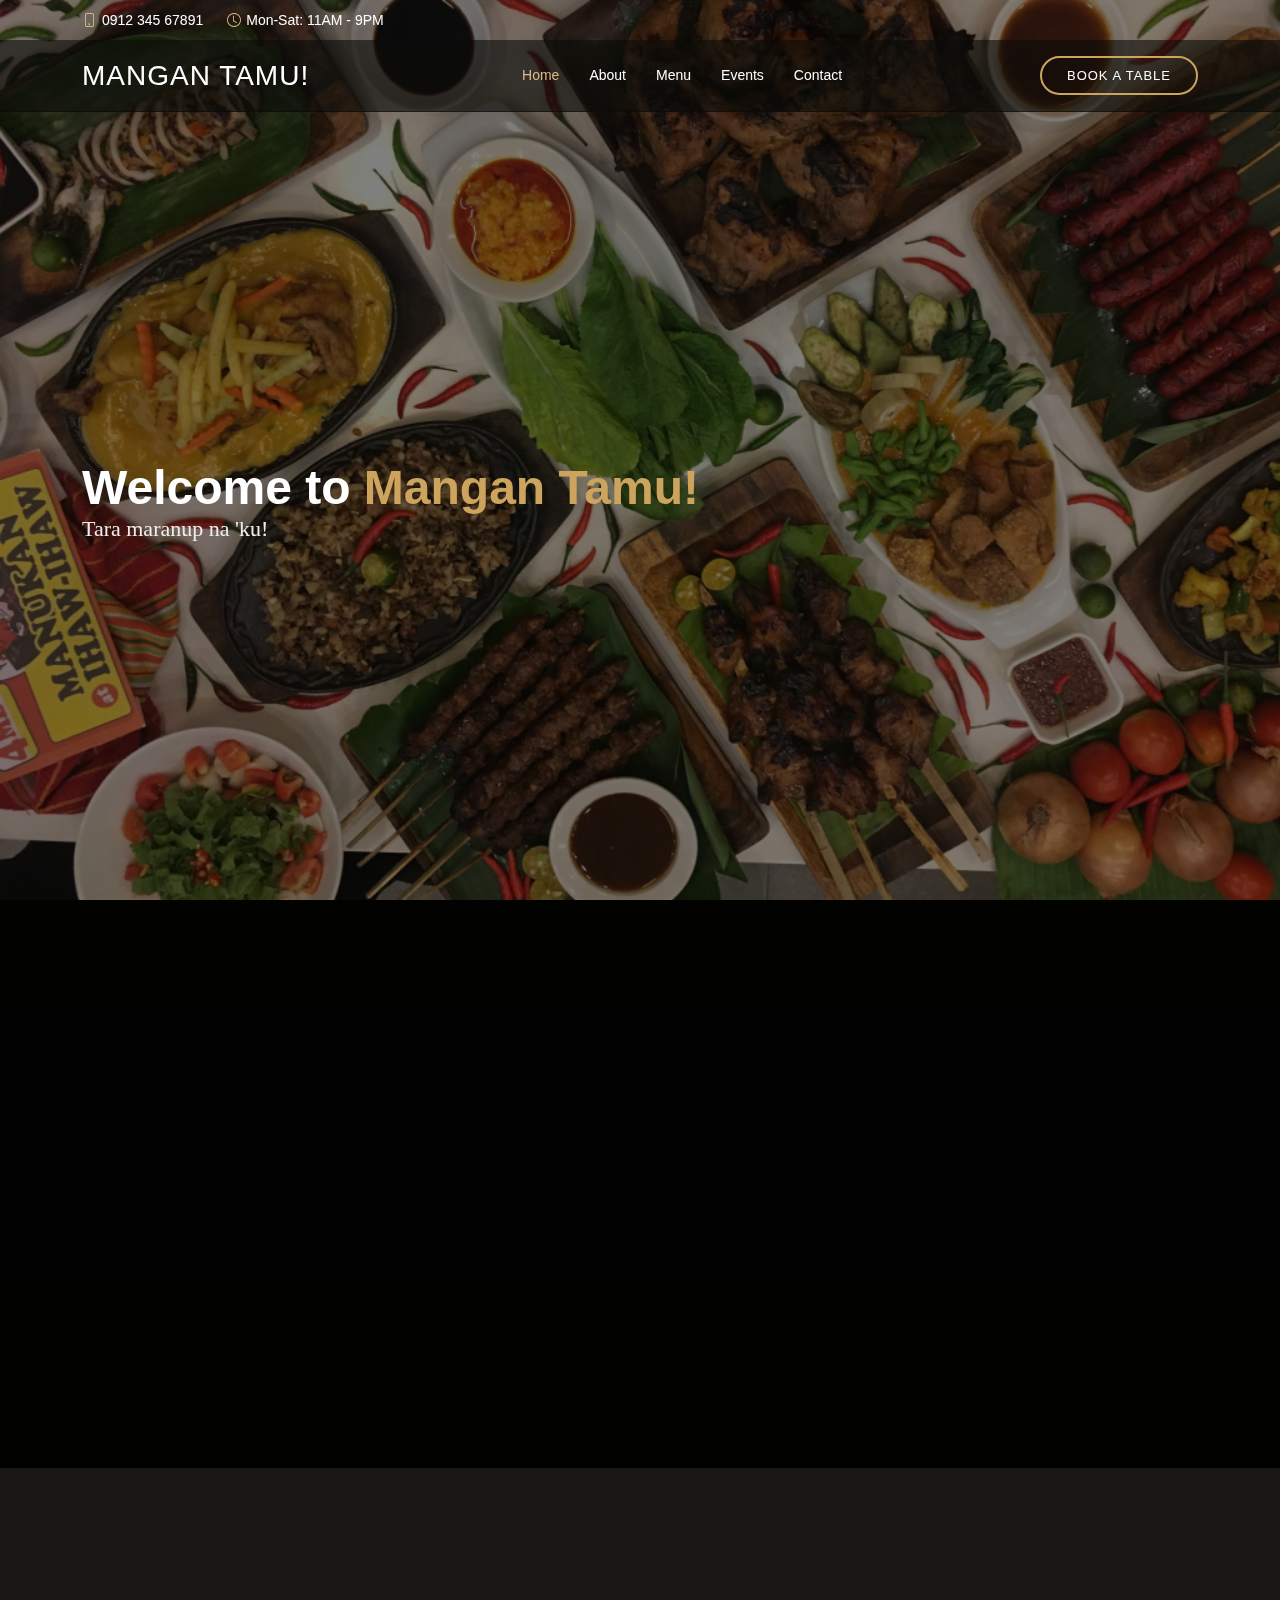
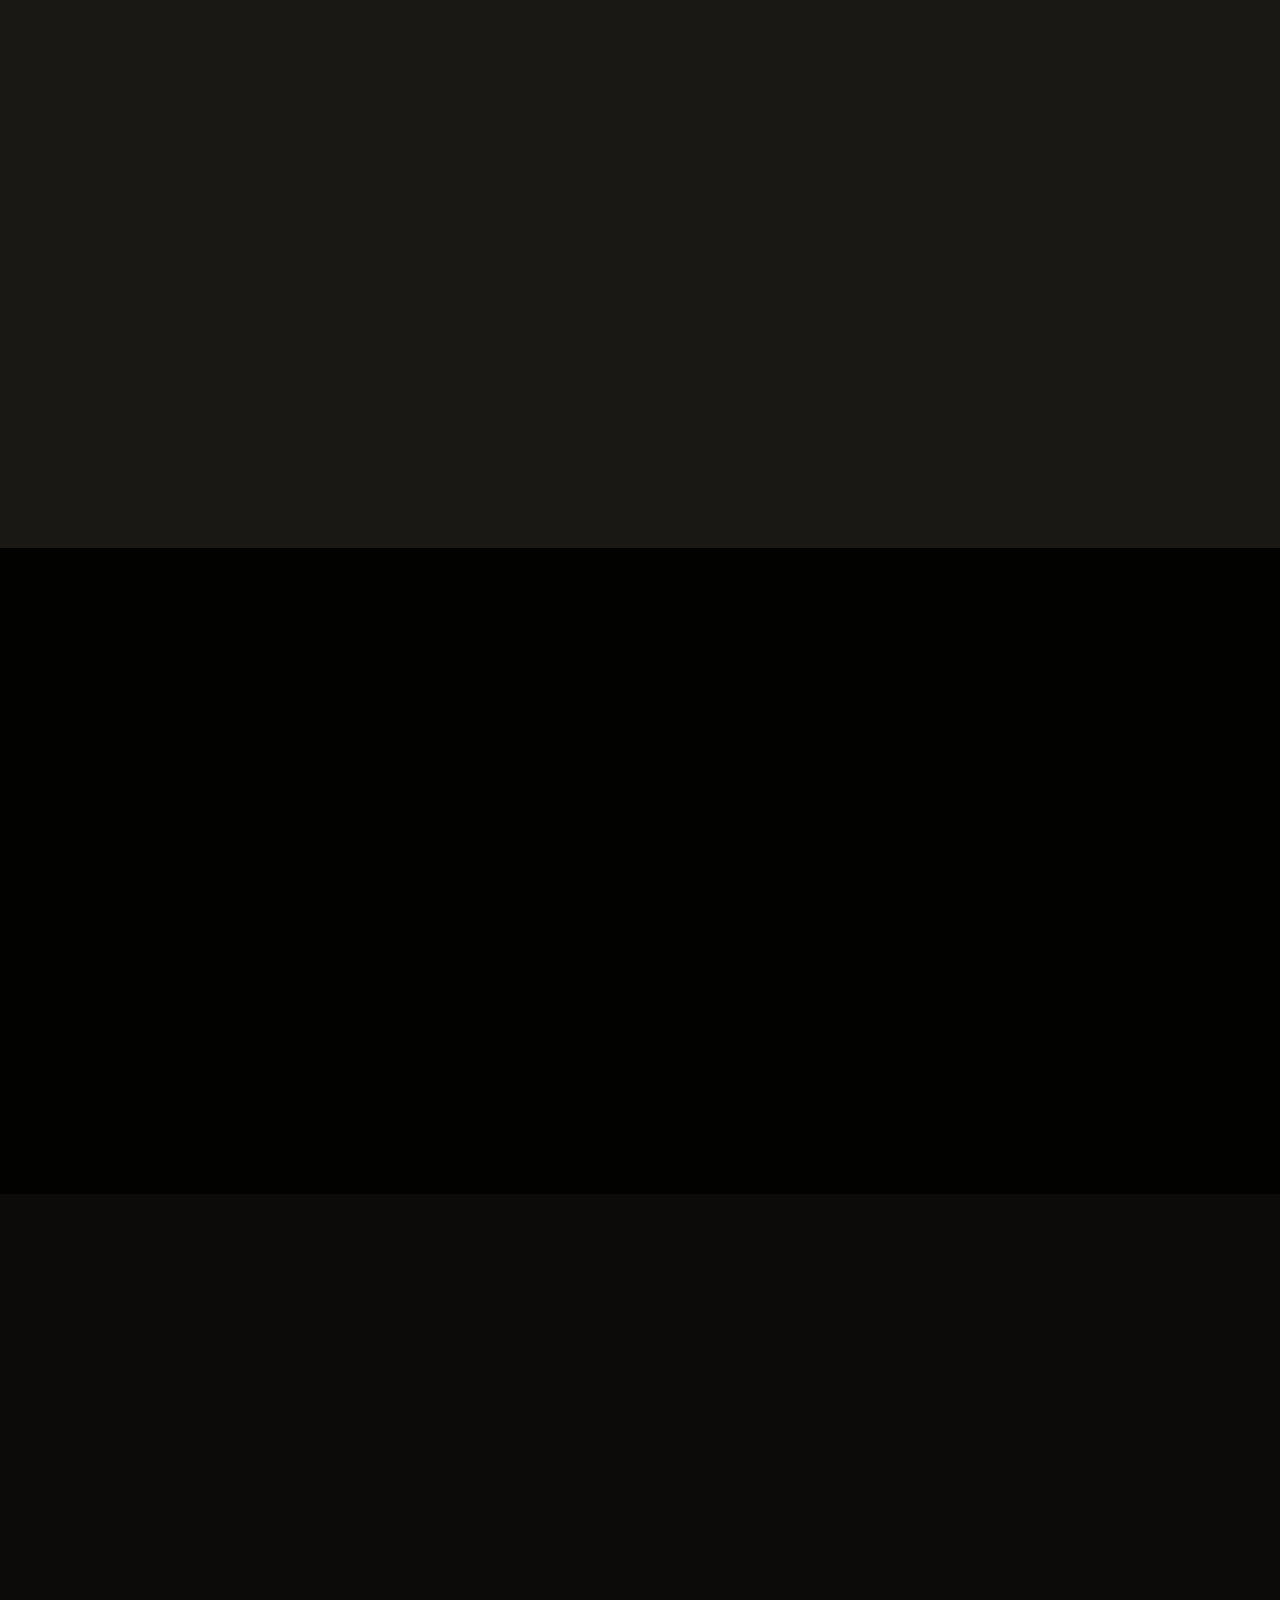
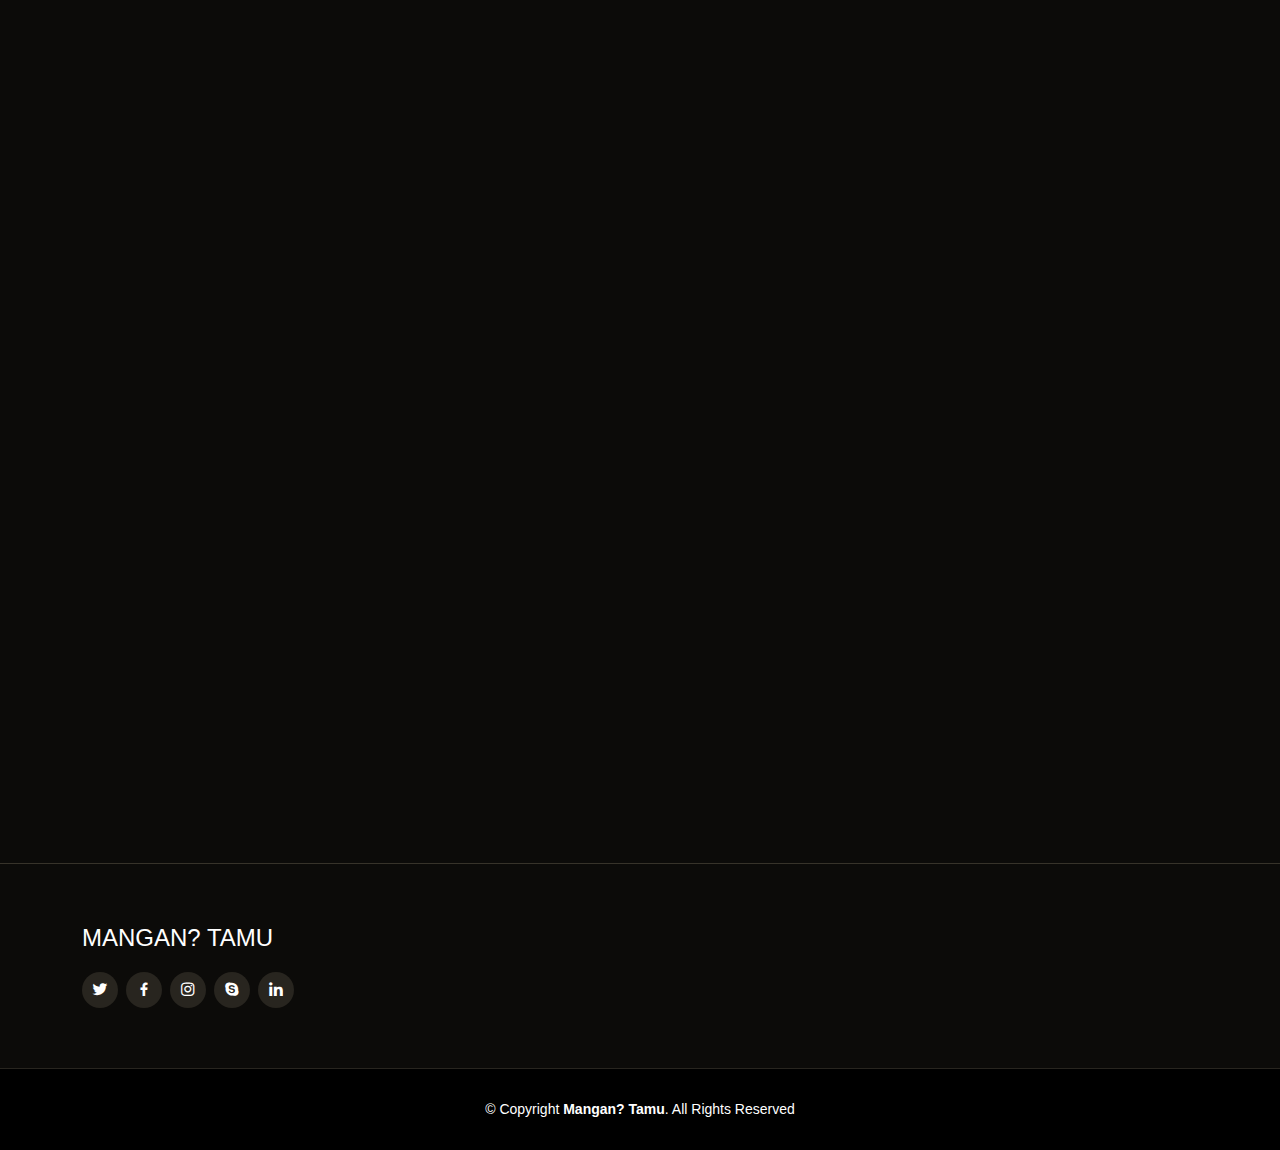
<file: Mangan/index.html>
<!DOCTYPE html>
<html lang="en">

<head>
  <meta charset="utf-8">
  <meta content="width=device-width, initial-scale=1.0" name="viewport">

  <title>Mangan Tamu</title>
  <meta content="" name="description">
  <meta content="" name="keywords">

  <!-- Favicons -->
  <link href="assets/img/1fix.png" rel="icon">
  <link href="assets/img/apple-touch-icon.png" rel="apple-touch-icon">

  
  <!-- Vendor CSS Files -->
  
  <link href="assets/vendor/aos/aos.css" rel="stylesheet">
  <link href="assets/vendor/bootstrap/css/bootstrap.min.css" rel="stylesheet">
  <link href="assets/vendor/bootstrap-icons/bootstrap-icons.css" rel="stylesheet">
  <link href="assets/vendor/boxicons/css/boxicons.min.css" rel="stylesheet">
  <link href="assets/vendor/swiper/swiper-bundle.min.css" rel="stylesheet">

  <link href="assets/css/style.css" rel="stylesheet">

 
</head>

<body>

  <!-- ======= Top Bar ======= -->
  <div id="topbar" class="d-flex align-items-center fixed-top">
    <div class="container d-flex justify-content-center justify-content-md-between">

      <div class="contact-info d-flex align-items-center">
        <i class="bi bi-phone d-flex align-items-center"><span>0912 345 67891</span></i>
        <i class="bi bi-clock d-flex align-items-center ms-4"><span> Mon-Sat: 11AM - 9PM</span></i>
      </div>

      
      </div>
    </div>
  </div>

  <!-- ======= Header ======= -->
  <header id="header" class="fixed-top d-flex align-items-cente">
    <div class="container-fluid container-xl d-flex align-items-center justify-content-lg-between">

      <h1 class="logo me-auto me-lg-0"><a href="index.html">Mangan Tamu!</a></h1>
      <link href="assets/img/1fix.png" rel="apple-touch-icon">
    

      <nav id="navbar" class="navbar order-last order-lg-0">
        <ul>
          <li><a class="nav-link scrollto active" href="#hero">Home</a></li>
          <li><a class="nav-link scrollto" href="#about">About</a></li>
          <li><a class="nav-link scrollto" href="#menu">Menu</a></li>
          <li><a class="nav-link scrollto" href="#events">Events</a></li>

            <ul>
            
          </li>
          <li><a class="nav-link scrollto" href="#contact">Contact</a></li>
        </ul>
        <i class="bi bi-list mobile-nav-toggle"></i>
      </nav><!-- .navbar -->
      <a href="#book-a-table" class="book-a-table-btn scrollto d-none d-lg-flex">Book a table</a>
      
    </div>
  </header><!-- End Header -->

  <!-- ======= Hero Section ======= -->
  <section id="hero" class="d-flex align-items-center">
    <div class="container position-relative text-center text-lg-start" data-aos="zoom-in" data-aos-delay="100">
      <div class="row">
        <div class="col-lg-8">
          <h1>Welcome to <span>Mangan Tamu!</span></h1>
          <h2>Tara maranup na 'ku!</h2>

          

      </div>
    </div>
  </section><!-- End Hero -->

  <main id="main">

    <!-- ======= About Section ======= -->
    <section id="about" class="about">
      <div class="container" data-aos="fade-up">

        <div class="row">
          <div class="col-lg-6 order-1 order-lg-2" data-aos="zoom-in" data-aos-delay="100">
            <div class="about-img">
              <img src="assets/img/about.jpg" alt="">
            </div>
          </div>
          <div class="col-lg-6 pt-4 pt-lg-0 order-2 order-lg-1 content">
            <h3>About US</h3>
            <p class="">
             The Mangan Tamu (MT)  was conceptualized in 2022, when a businessman , Mr. Christian Pradilla had the great idea of sharing some of the delicious down home Kapampangan recipes. Although Chris may credit himself for mastering some of the traditional family recipes in Pampanga, he also gives credit where credit is due; to his mother, aunts , affectionately known as the “Mangan Tamu (MT),” for teaching him a few things in the kitchen.

            </p>
            
           
        </div>

      </div>
    </section><!-- End About Section -->

    

    <!-- ======= Menu Section ======= -->
    <section id="menu" class="menu section-bg">
      <div class="container" data-aos="fade-up">

        <div class="section-title">
          <h2>Menu</h2>
          <p>Check Our Tasty Menu</p>
        </div>

        <div class="row" data-aos="fade-up" data-aos-delay="100">
          <div class="col-lg-12 d-flex justify-content-center">
            <ul id="menu-flters">
              <li data-filter="*" class="filter-active">All</li>
              <li data-filter=".filter-starters">Starters</li>
              <li data-filter=".filter-salads">Main Dish</li>
              <li data-filter=".filter-specialty">Specialty</li>
            </ul>
          </div>
        </div>

        <div class="row menu-container" data-aos="fade-up" data-aos-delay="200">

          <div class="col-lg-6 menu-item filter-starters">
            <img src="assets/img/menu/sisig.jpg" class="menu-img" alt="">
            <div class="menu-content">
              <a href="#">Sisig</a><span>200 PHP</span>
            </div>
             <div class="menu-ingredients">
               Egg yolk, chopped pork, onions, chili 
            </div>
          </div>

          <div class="col-lg-6 menu-item filter-specialty">
            <img src="assets/img/menu/pindang.jpg" class="menu-img" alt="">
            <div class="menu-content">
              <a href="#">Pindang</a><span>250 PHP</span>
            </div>
             <div class="menu-ingredients">
              Came from Pampanga's Best 
            </div>
          </div>

          <div class="col-lg-6 menu-item filter-starters">
            <img src="assets/img/menu/bbq.jpg" class="menu-img" alt="">
            <div class="menu-content">
              <a href="#">Barbeque</a><span>250 PHP</span>
            </div>
             <div class="menu-ingredients">
               Marinated (pork beef or chicken) 
            </div>
          </div>

          <div class="col-lg-6 menu-item filter-salads">
            <img src="assets/img/menu/calderets.jpg" class="menu-img" alt="">
            <div class="menu-content">
              <a href="#">Beef Caldereta</a><span>400 PHP</span>
            </div>
            <div class="menu-ingredients">
              Spicy/not , marinated beef 
            </div>
          </div>

          <div class="col-lg-6 menu-item filter-specialty">
            <img src="assets/img/menu/morconkp.jpg" class="menu-img" alt="">
            <div class="menu-content">
              <a href="#">Morcon Kapampangan</a><span>200 PHP</span>
            </div>
            <div class="menu-ingredients">
              Grilled chicken with provolone, artichoke hearts, and roasted red pesto
            </div>
          </div>

          <div class="col-lg-6 menu-item filter-starters">
            <img src="assets/img/menu/tokwatbb.jpg" class="menu-img" alt="">
            <div class="menu-content">
              <a href="#">Tokwa't Baboy</a><span>150 PHP</span>
            </div>
            <div class="menu-ingredients">
              Bell peppers, onions , tokwa and pork 
            </div>
          </div>

          <div class="col-lg-6 menu-item filter-salads">
            <img src="assets/img/menu/karkar.jpg" class="menu-img" alt="">
            <div class="menu-content">
              <a href="#">Kare-Kare</a><span>350 PHP</span>
            </div>
            <div class="menu-ingredients">
              (pork/beef) , different kinds of veggies 
            </div>
          </div>

          <div class="col-lg-6 menu-item filter-salads">
            <img src="assets/img/menu/peyborit.jpg" class="menu-img" alt="">
            <div class="menu-content">
              <a href="#">Lumpiang Shanghai</a><span>150 PHP</span>
            </div>
            <div class="menu-ingredients">
               Spinach , pork , minced veggies.
            </div>
          </div>

          
        

        </div>

      </div>
    </section><!-- End Menu Section -->

    
    <!-- ======= Events Section ======= -->
    <section id="events" class="events">
      <div class="container" data-aos="fade-up">

        <div class="section-title">
          <h2>Events</h2>
          <p>Organize Your Events in our Restaurant</p>
        </div>

        <div class="events-slider swiper" data-aos="fade-up" data-aos-delay="100">
          <div class="swiper-wrapper">

            <div class="swiper-slide">
              <div class="row event-item">
                <div class="col-lg-6">
                  <img src="assets/img/event-birthday.jpg" class="img-fluid" alt="">
                </div>
                <div class="col-lg-6 pt-4 pt-lg-0 content">
                  <h3>Birthday Parties</h3>
                  <div class="price">
                    <p><span>4000 PHP</span></p>
                  </div>
                  <p class="fst-italic">
                    We give free cakes to those who reserve our function rooms for a birthday dash and also they  can customized the design they wanted just tell the manager in charge. It will add some additional charges it depends on the design you've wanted.
                  </p>
                  
                  <p>
                    
                  </p>
                </div>
              </div>
            </div><!-- End testimonial item -->

            <div class="swiper-slide">
              <div class="row event-item">
                <div class="col-lg-6">
                  <img src="assets/img/event-private.jpg" class="img-fluid" alt="">
                </div>
                <div class="col-lg-6 pt-4 pt-lg-0 content">
                  <h3>Private Parties</h3>
                  <div class="price">
                    <p><span>6000 PHP</span></p>
                  </div>
                  <p class="fst-italic">
                   You can enjoy and relax with your friends in our Private Rooms with enough spaces and a mini bar with alcohol beverages you want. It is available up to 150-300 person per function room. They can customized the design they wanted just tell the manager in charge. It will add some additional charges it depends on the design you've wanted. 
                  </p>
                 
                
                </div>
              </div>
            </div><!-- End testimonial item -->

          

          </div>
          <div class="swiper-pagination"></div>
        </div>

      </div>
    </section><!-- End Events Section -->
     <div class="section-title">
      <section id="book-a-table" class="book-a-table">
      <div class="container" data-aos="fade-up">

        <div class="section-title">
          <h2>Reservation</h2>
          <p>Book a Table</p>
        </div>

        <form action="forms/book-a-table.php" method="post" role="form" class="php-email-form" data-aos="fade-up" data-aos-delay="100">
          <div class="row">
            <div class="col-lg-4 col-md-6 form-group">
              <input type="text" name="name" class="form-control" id="name" placeholder="Your Name" data-rule="minlen:4" data-msg="Please enter at least 4 chars">
              <div class="validate"></div>
            </div>
            <div class="col-lg-4 col-md-6 form-group mt-3 mt-md-0">
              <input type="email" class="form-control" name="email" id="email" placeholder="Your Email" data-rule="email" data-msg="Please enter a valid email">
              <div class="validate"></div>
            </div>
            <div class="col-lg-4 col-md-6 form-group mt-3 mt-md-0">
              <input type="text" class="form-control" name="phone" id="phone" placeholder="Your Phone" data-rule="minlen:4" data-msg="Please enter at least 4 chars">
              <div class="validate"></div>
            </div>
            <div class="col-lg-4 col-md-6 form-group mt-3">
              <input type="text" name="date" class="form-control" id="date" placeholder="Date" data-rule="minlen:4" data-msg="Please enter at least 4 chars">
              <div class="validate"></div>
            </div>
            <div class="col-lg-4 col-md-6 form-group mt-3">
              <input type="text" class="form-control" name="time" id="time" placeholder="Time" data-rule="minlen:4" data-msg="Please enter at least 4 chars">
              <div class="validate"></div>
            </div>
            <div class="col-lg-4 col-md-6 form-group mt-3">
              <input type="number" class="form-control" name="people" id="people" placeholder="# of people" data-rule="minlen:1" data-msg="Please enter at least 1 chars">
              <div class="validate"></div>
            </div>
          </div>
          <div class="form-group mt-3">
            <textarea class="form-control" name="message" rows="5" placeholder="Message"></textarea>
            <div class="validate"></div>
          </div>
          <div class="mb-3">
            <div class="loading">Loading</div>
            <div class="error-message"></div>
            <div class="sent-message">Your booking request was sent. We will call back or send an Email to confirm your reservation. Thank you!</div>
          </div>
          <div class="text-center"><button type="submit">Book a Table</button></div>
        </form>

      </div>

    

    <!-- ======= Contact Section ======= -->
    <section id="contact" class="contact">
      <div class="container" data-aos="fade-up">

        <div class="section-title">
          <h2>Contact</h2>
          <p>Contact Us</p>
        </div>
      </div>

     

      <div class="container" data-aos="fade-up">

        <div class="row mt-5">

          <div class="col-lg-4">
            <div class="info">
              <div class="address">
                <i class="bi bi-geo-alt"></i>
                <h4>Location:</h4>
                <p>Angeles City, Pampanga</p>
              </div>

              <div class="open-hours">
                <i class="bi bi-clock"></i>
                <h4>Open Hours:</h4>
                <p>
                  Monday-Saturday:<br>
                  11:00 AM - 9:00PM
                </p>
              </div>

              <div class="email">
                <i class="bi bi-envelope"></i>
                <h4>Email:</h4>
                <p>mangantamu@gmail.com</p>
              </div>

              <div class="phone">
                <i class="bi bi-phone"></i>
                <h4>Call:</h4>
                <p>0912 345 67891</p>
              </div>

            </div>

          </div>

          <div class="col-lg-8 mt-5 mt-lg-0">

            <form action="forms/contact.php" method="post" role="form" class="php-email-form">
              <div class="row">
                <div class="col-md-6 form-group">
                  <input type="text" name="name" class="form-control" id="name" placeholder="Your Name" required>
                </div>
                <div class="col-md-6 form-group mt-3 mt-md-0">
                  <input type="email" class="form-control" name="email" id="email" placeholder="Your Email" required>
                </div>
              </div>
              <div class="form-group mt-3">
                <input type="text" class="form-control" name="subject" id="subject" placeholder="Subject" required>
              </div>
              <div class="form-group mt-3">
                <textarea class="form-control" name="message" rows="8" placeholder="Message" required></textarea>
              </div>
              <div class="my-3">
                <div class="loading">Loading</div>
                <div class="error-message"></div>
                <div class="sent-message">Your message has been sent. Thank you!</div>
              </div>
              <div class="text-center"><button type="submit">Send Message</button></div>
            </form>

          </div>

        </div>

      </div>
    </section><!-- End Contact Section -->

  </main><!-- End #main -->

  <!-- ======= Footer ======= -->
  <footer id="footer">
    <div class="footer-top">
      <div class="container">
        <div class="row">

          <div class="col-lg-3 col-md-6">
            <div class="footer-info">
              <h3>Mangan? Tamu</h3>
              <p>
             
              </p>
              <div class="social-links mt-3">
                <a href="#" class="twitter"><i class="bx bxl-twitter"></i></a>
                <a href="#" class="facebook"><i class="bx bxl-facebook"></i></a>
                <a href="#" class="instagram"><i class="bx bxl-instagram"></i></a>
                <a href="#" class="google-plus"><i class="bx bxl-skype"></i></a>
                <a href="#" class="linkedin"><i class="bx bxl-linkedin"></i></a>
              </div>
            </div>
          </div>

    
          

          

          </div>

        </div>
      </div>
    </div>

    <div class="container">
      <div class="copyright">
        &copy; Copyright <strong><span>Mangan? Tamu</span></strong>. All Rights Reserved
      </div>
      
  </footer><!-- End Footer -->

  <div id="preloader"></div>
  <a href="#" class="back-to-top d-flex align-items-center justify-content-center"><i class="bi bi-arrow-up-short"></i></a>

  <!-- Vendor JS Files -->
  <script src="assets/vendor/aos/aos.js"></script>
  <script src="assets/vendor/bootstrap/js/bootstrap.bundle.min.js"></script>
  <script src="assets/vendor/glightbox/js/glightbox.min.js"></script>
  <script src="assets/vendor/isotope-layout/isotope.pkgd.min.js"></script>
  <script src="assets/vendor/php-email-form/validate.js"></script>
  <script src="assets/vendor/swiper/swiper-bundle.min.js"></script>

  <!-- Template Main JS File -->
  <script src="assets/js/main.js"></script>

</body>

</html>
</file>
<file: Mangan/assets/css/style.css>
/** 
* Uy, Ferjin-Anne
*/

/*--------------------------------------------------------------
# General
--------------------------------------------------------------*/
body {
  font-family: "Open Sans", sans-serif;
  background: #0c0b09;
  color: #fff;
}

a {
  color: #cda45e;
  text-decoration: none;
}

a:hover {
  color: #d9ba85;
  text-decoration: none;
}

h1, h2, h3, h4, h5, h6 {
  font-family: "Playfair Display", serif;
}

/*--------------------------------------------------------------
# Preloader
--------------------------------------------------------------*/
#preloader {
  position: fixed;
  top: 0;
  left: 0;
  right: 0;
  bottom: 0;
  z-index: 9999;
  overflow: hidden;
  background: #1a1814;
}

#preloader:before {
  content: "";
  position: fixed;
  top: calc(50% - 30px);
  left: calc(50% - 30px);
  border: 6px solid #1a1814;
  border-top-color: #cda45e;
  border-bottom-color: #cda45e;
  border-radius: 50%;
  width: 60px;
  height: 60px;
  -webkit-animation: animate-preloader 1s linear infinite;
  animation: animate-preloader 1s linear infinite;
}

@-webkit-keyframes animate-preloader {
  0% {
    transform: rotate(0deg);
  }
  100% {
    transform: rotate(360deg);
  }
}

@keyframes animate-preloader {
  0% {
    transform: rotate(0deg);
  }
  100% {
    transform: rotate(360deg);
  }
}
/*--------------------------------------------------------------
# Back to top button
--------------------------------------------------------------*/
.back-to-top {
  position: fixed;
  visibility: hidden;
  opacity: 0;
  right: 15px;
  bottom: 15px;
  z-index: 996;
  width: 44px;
  height: 44px;
  border-radius: 50px;
  transition: all 0.4s;
  border: 2px solid #cda45e;
}
.back-to-top i {
  font-size: 28px;
  color: #cda45e;
  line-height: 0;
}
.back-to-top:hover {
  background: #cda45e;
  color: #1a1814;
}
.back-to-top:hover i {
  color: #444444;
}
.back-to-top.active {
  visibility: visible;
  opacity: 1;
}

/*--------------------------------------------------------------
# Disable aos animation delay on mobile devices
--------------------------------------------------------------*/
@media screen and (max-width: 768px) {
  [data-aos-delay] {
    transition-delay: 0 !important;
  }
}
/*--------------------------------------------------------------
# Top Bar
--------------------------------------------------------------*/
#topbar {
  height: 40px;
  font-size: 14px;
  transition: all 0.5s;
  z-index: 996;
}
#topbar.topbar-scrolled {
  top: -40px;
}
#topbar .contact-info i {
  font-style: normal;
  color: #d9ba85;
}
#topbar .contact-info i span {
  padding-left: 5px;
  color: #fff;
}
#topbar .languages ul {
  display: flex;
  flex-wrap: wrap;
  list-style: none;
  padding: 0;
  margin: 0;
  color: #cda45e;
}
#topbar .languages ul a {
  color: white;
}
#topbar .languages ul li + li {
  padding-left: 10px;
}
#topbar .languages ul li + li::before {
  display: inline-block;
  padding-right: 10px;
  color: rgba(255, 255, 255, 0.5);
  content: "/";
}

/*--------------------------------------------------------------
# Header
--------------------------------------------------------------*/
#header {
  background: rgba(12, 11, 9, 0.6);
  border-bottom: 1px solid rgba(12, 11, 9, 0.6);
  transition: all 0.5s;
  z-index: 997;
  padding: 15px 0;
  top: 40px;
}
#header.header-scrolled {
  top: 0;
  background: rgba(0, 0, 0, 0.85);
  border-bottom: 1px solid #37332a;
}
#header .logo {
  font-size: 28px;
  margin: 0;
  padding: 0;
  line-height: 1;
  font-weight: 300;
  letter-spacing: 1px;
  text-transform: uppercase;
  font-family: "Poppins", sans-serif;
}
#header .logo a {
  color: #fff;
}
#header .logo img {
  max-height: 40px;
}

/*--------------------------------------------------------------
# Book a table button Menu
--------------------------------------------------------------*/
.book-a-table-btn {
  margin: 0 0 0 15px;
  border: 2px solid #cda45e;
  color: #fff;
  border-radius: 50px;
  padding: 8px 25px;
  text-transform: uppercase;
  font-size: 13px;
  font-weight: 500;
  letter-spacing: 1px;
  transition: 0.3s;
}
.book-a-table-btn:hover {
  background: #cda45e;
  color: #fff;
}
@media (max-width: 992px) {
  .book-a-table-btn {
    margin: 0 15px 0 0;
    padding: 8px 20px;
  }
}

/*--------------------------------------------------------------
# Navigation Menu
--------------------------------------------------------------*/
/**
* Desktop Navigation 
*/
.navbar {
  padding: 0;
}
.navbar ul {
  margin: 0;
  padding: 0;
  display: flex;
  list-style: none;
  align-items: center;
}
.navbar li {
  position: relative;
}
.navbar a, .navbar a:focus {
  display: flex;
  align-items: center;
  justify-content: space-between;
  padding: 10px 0 10px 30px;
  color: #fff;
  white-space: nowrap;
  transition: 0.3s;
  font-size: 14px;
}
.navbar a i, .navbar a:focus i {
  font-size: 12px;
  line-height: 0;
  margin-left: 5px;
}
.navbar a:hover, .navbar .active, .navbar .active:focus, .navbar li:hover > a {
  color: #d9ba85;
}
.navbar .dropdown ul {
  display: block;
  position: absolute;
  left: 14px;
  top: calc(100% + 30px);
  margin: 0;
  padding: 10px 0;
  z-index: 99;
  opacity: 0;
  visibility: hidden;
  background: #fff;
  box-shadow: 0px 0px 30px rgba(127, 137, 161, 0.25);
  transition: 0.3s;
  border-radius: 4px;
}
.navbar .dropdown ul li {
  min-width: 200px;
}
.navbar .dropdown ul a {
  padding: 10px 20px;
  color: #444444;
}
.navbar .dropdown ul a i {
  font-size: 12px;
}
.navbar .dropdown ul a:hover, .navbar .dropdown ul .active:hover, .navbar .dropdown ul li:hover > a {
  color: #cda45e;
}
.navbar .dropdown:hover > ul {
  opacity: 1;
  top: 100%;
  visibility: visible;
}
.navbar .dropdown .dropdown ul {
  top: 0;
  left: calc(100% - 30px);
  visibility: hidden;
}
.navbar .dropdown .dropdown:hover > ul {
  opacity: 1;
  top: 0;
  left: 100%;
  visibility: visible;
}
@media (max-width: 1366px) {
  .navbar .dropdown .dropdown ul {
    left: -90%;
  }
  .navbar .dropdown .dropdown:hover > ul {
    left: -100%;
  }
}

/**
* Mobile Navigation 
*/
.mobile-nav-toggle {
  color: #fff;
  font-size: 28px;
  cursor: pointer;
  display: none;
  line-height: 0;
  transition: 0.5s;
}

@media (max-width: 991px) {
  .mobile-nav-toggle {
    display: block;
  }

  .navbar ul {
    display: none;
  }
}
.navbar-mobile {
  position: fixed;
  overflow: hidden;
  top: 0;
  right: 0;
  left: 0;
  bottom: 0;
  background: rgba(0, 0, 0, 0.9);
  transition: 0.3s;
  z-index: 999;
}
.navbar-mobile .mobile-nav-toggle {
  position: absolute;
  top: 15px;
  right: 15px;
}
.navbar-mobile ul {
  display: block;
  position: absolute;
  top: 55px;
  right: 15px;
  bottom: 15px;
  left: 15px;
  padding: 10px 0;
  border-radius: 6px;
  background-color: #fff;
  overflow-y: auto;
  transition: 0.3s;
}
.navbar-mobile a, .navbar-mobile a:focus {
  padding: 10px 20px;
  font-size: 15px;
  color: #1a1814;
}
.navbar-mobile a:hover, .navbar-mobile .active, .navbar-mobile li:hover > a {
  color: #cda45e;
}
.navbar-mobile .getstarted, .navbar-mobile .getstarted:focus {
  margin: 15px;
}
.navbar-mobile .dropdown ul {
  position: static;
  display: none;
  margin: 10px 20px;
  padding: 10px 0;
  z-index: 99;
  opacity: 1;
  visibility: visible;
  background: #fff;
  box-shadow: 0px 0px 30px rgba(127, 137, 161, 0.25);
}
.navbar-mobile .dropdown ul li {
  min-width: 200px;
}
.navbar-mobile .dropdown ul a {
  padding: 10px 20px;
}
.navbar-mobile .dropdown ul a i {
  font-size: 12px;
}
.navbar-mobile .dropdown ul a:hover, .navbar-mobile .dropdown ul .active:hover, .navbar-mobile .dropdown ul li:hover > a {
  color: #cda45e;
}
.navbar-mobile .dropdown > .dropdown-active {
  display: block;
}

/*--------------------------------------------------------------
# Hero Section
--------------------------------------------------------------*/
#hero {
  width: 100%;
  height: 100vh;
  background: url("../img/kp-bg.jpg") top center;
  background-size: cover;
  position: relative;
  padding: 0;
}
#hero:before {
  content: "";
  background: rgba(0, 0, 0, 0.5);
  position: absolute;
  bottom: 0;
  top: 0;
  left: 0;
  right: 0;
}
#hero .container {
  padding-top: 110px;
}
@media (max-width: 992px) {
  #hero .container {
    padding-top: 98px;
  }
}
#hero h1 {
  margin: 0;
  font-size: 48px;
  font-weight: 700;
  line-height: 56px;
  color: #fff;
  font-family: "Poppins", sans-serif;
}
#hero h1 span {
  color: #cda45e;
}
#hero h2 {
  color: #eee;
  margin-bottom: 10px 0 0 0;
  font-size: 22px;
}
#hero .btns {
  margin-top: 30px;
}
#hero .btn-menu, #hero .btn-book {
  font-weight: 600;
  font-size: 13px;
  letter-spacing: 0.5px;
  text-transform: uppercase;
  display: inline-block;
  padding: 12px 30px;
  border-radius: 50px;
  transition: 0.3s;
  line-height: 1;
  color: white;
  border: 2px solid #cda45e;
}
#hero .btn-menu:hover, #hero .btn-book:hover {
  background: #cda45e;
  color: #fff;
}
#hero .btn-book {
  margin-left: 15px;
}
#hero .play-btn {
  width: 94px;
  height: 94px;
  background: radial-gradient(#cda45e 50%, rgba(205, 164, 94, 0.4) 52%);
  border-radius: 50%;
  display: block;
  position: relative;
  overflow: hidden;
}
#hero .play-btn::after {
  content: "";
  position: absolute;
  left: 50%;
  top: 50%;
  transform: translateX(-40%) translateY(-50%);
  width: 0;
  height: 0;
  border-top: 10px solid transparent;
  border-bottom: 10px solid transparent;
  border-left: 15px solid #fff;
  z-index: 100;
  transition: all 400ms cubic-bezier(0.55, 0.055, 0.675, 0.19);
}


@media (min-width: 1024px) {
  #hero {
    background-attachment: fixed;
  }
}
@media (max-width: 992px) {
  #hero .play-btn {
    margin-top: 30px;
  }
}
@media (max-height: 500px) {
  #hero {
    height: auto;
  }
  #hero .container {
    padding-top: 130px;
    padding-bottom: 60px;
  }
}
@media (max-width: 768px) {
  #hero h1 {
    font-size: 28px;
    line-height: 36px;
  }
  #hero h2 {
    font-size: 18px;
    line-height: 24px;
  }
}

@-webkit-keyframes pulsate-btn {
  0% {
    transform: scale(0.6, 0.6);
    opacity: 1;
  }
  100% {
    transform: scale(1, 1);
    opacity: 0;
  }
}

@keyframes pulsate-btn {
  0% {
    transform: scale(0.6, 0.6);
    opacity: 1;
  }
  100% {
    transform: scale(1, 1);
    opacity: 0;
  }
}
/*--------------------------------------------------------------
# Sections General
--------------------------------------------------------------*/
section {
  padding: 60px 0;
  overflow: hidden;
}

.section-bg {
  background-color: #1a1814;
}

.section-title {
  padding-bottom: 40px;
}
.section-title h2 {
  font-size: 14px;
  font-weight: 500;
  padding: 0;
  line-height: 1px;
  margin: 0 0 5px 0;
  letter-spacing: 2px;
  text-transform: uppercase;
  color: #aaaaaa;
  font-family: "Poppins", sans-serif;
}
.section-title h2::after {
  content: "";
  width: 120px;
  height: 1px;
  display: inline-block;
  background: rgba(255, 255, 255, 0.2);
  margin: 4px 10px;
}
.section-title p {
  margin: 0;
  margin: 0;
  font-size: 36px;
  font-weight: 700;
  font-family: "Playfair Display", serif;
  color: #cda45e;
}

/*--------------------------------------------------------------
# About
--------------------------------------------------------------*/
.breadcrumbs {
  padding: 15px 0;
  background: #1d1b16;
  margin-top: 110px;
}
@media (max-width: 992px) {
  .breadcrumbs {
    margin-top: 98px;
  }
}
.breadcrumbs h2 {
  font-size: 26px;
  font-weight: 300;
}
.breadcrumbs ol {
  display: flex;
  flex-wrap: wrap;
  list-style: none;
  padding: 0;
  margin: 0;
  font-size: 14px;
}
.breadcrumbs ol li + li {
  padding-left: 10px;
}
.breadcrumbs ol li + li::before {
  display: inline-block;
  padding-right: 10px;
  color: #37332a;
  content: "/";
}
@media (max-width: 768px) {
  .breadcrumbs .d-flex {
    display: block !important;
  }
  .breadcrumbs ol {
    display: block;
  }
  .breadcrumbs ol li {
    display: inline-block;
  }
}

/*--------------------------------------------------------------
# About
--------------------------------------------------------------*/
.about {
  background: url("../img/about-bg.jpg") center center;
  background-size: cover;
  position: relative;
  padding: 80px 0;
}
.about:before {
  content: "";
  background: rgba(0, 0, 0, 0.8);
  position: absolute;
  bottom: 0;
  top: 0;
  left: 0;
  right: 0;
}
.about .about-img {
  position: relative;
  transition: 0.5s;
}
.about .about-img img {
  max-width: 100%;
  border: 4px solid rgba(255, 255, 255, 0.2);
  position: relative;
}
.about .about-img::before {
  position: absolute;
  left: 20px;
  top: 20px;
  width: 60px;
  height: 60px;
  z-index: 1;
  content: "";
  border-left: 5px solid #cda45e;
  border-top: 5px solid #cda45e;
  transition: 0.5s;
}
.about .about-img::after {
  position: absolute;
  right: 20px;
  bottom: 20px;
  width: 60px;
  height: 60px;
  z-index: 2;
  content: "";
  border-right: 5px solid #cda45e;
  border-bottom: 5px solid #cda45e;
  transition: 0.5s;
}
.about .about-img:hover {
  transform: scale(1.03);
}
.about .about-img:hover::before {
  left: 10px;
  top: 10px;
}
.about .about-img:hover::after {
  right: 10px;
  bottom: 10px;
}
.about .content h3 {
  font-weight: 600;
  font-size: 26px;
}
.about .content ul {
  list-style: none;
  padding: 0;
}
.about .content ul li {
  padding-bottom: 10px;
}
.about .content ul i {
  font-size: 20px;
  padding-right: 4px;
  color: #cda45e;
}
.about .content p:last-child {
  margin-bottom: 0;
}
@media (min-width: 1024px) {
  .about {
    background-attachment: fixed;
  }
}


/*--------------------------------------------------------------
# Menu Section
--------------------------------------------------------------*/
.menu #menu-flters {
  padding: 0;
  margin: 0 auto 0 auto;
  list-style: none;
  text-align: center;
  border-radius: 50px;
}
.menu #menu-flters li {
  cursor: pointer;
  display: inline-block;
  padding: 8px 12px 10px 12px;
  font-size: 16px;
  font-weight: 500;
  line-height: 1;
  color: #fff;
  margin-bottom: 10px;
  transition: all ease-in-out 0.3s;
  border-radius: 50px;
  font-family: "Playfair Display", serif;
}
.menu #menu-flters li:hover, .menu #menu-flters li.filter-active {
  color: #cda45e;
}
.menu #menu-flters li:last-child {
  margin-right: 0;
}
.menu .menu-item {
  margin-top: 50px;
}
.menu .menu-img {
  width: 70px;
  border-radius: 50%;
  float: left;
  border: 5px solid rgba(255, 255, 255, 0.2);
}
.menu .menu-content {
  margin-left: 85px;
  overflow: hidden;
  display: flex;
  justify-content: space-between;
  position: relative;
}
.menu .menu-content::after {
  content: "......................................................................" "...................................................................." "....................................................................";
  position: absolute;
  left: 20px;
  right: 0;
  top: -4px;
  z-index: 1;
  color: #bab3a6;
  font-family: Arial, "Helvetica Neue", Helvetica, sans-serif;
}
.menu .menu-content a {
  padding-right: 10px;
  background: #1a1814;
  position: relative;
  z-index: 3;
  font-weight: 700;
  color: white;
  transition: 0.3s;
}
.menu .menu-content a:hover {
  color: #cda45e;
}
.menu .menu-content span {
  background: #1a1814;
  position: relative;
  z-index: 3;
  padding: 0 10px;
  font-weight: 600;
  color: #cda45e;
}
.menu .menu-ingredients {
  margin-left: 85px;
  font-style: italic;
  font-size: 14px;
  font-family: "Poppins", sans-serif;
  color: rgba(255, 255, 255, 0.5);
}



/*--------------------------------------------------------------
# Events
--------------------------------------------------------------*/
.events {
  background: url(../img/events-bg.jpg) center center no-repeat;
  background-size: cover;
  position: relative;
}
.events::before {
  content: "";
  background-color: rgba(0, 0, 0, 0.8);
  position: absolute;
  top: 0;
  right: 0;
  left: 0;
  bottom: 0;
}
.events .section-title h2 {
  color: #fff;
}
.events .container {
  position: relative;
}
@media (min-width: 1024px) {
  .events {
    background-attachment: fixed;
  }
}
.events .events-carousel {
  background: rgba(255, 255, 255, 0.08);
  padding: 30px;
}
.events .event-item {
  color: #fff;
}
.events .event-item h3 {
  font-weight: 600;
  font-size: 26px;
  color: #cda45e;
}
.events .event-item .price {
  font-size: 26px;
  font-family: "Open Sans", sans-serif;
  font-weight: 700;
  margin-bottom: 15px;
}
.events .event-item .price span {
  border-bottom: 2px solid #cda45e;
}
.events .event-item ul {
  list-style: none;
  padding: 0;
}
.events .event-item ul li {
  padding-bottom: 10px;
}
.events .event-item ul i {
  font-size: 20px;
  padding-right: 4px;
  color: #cda45e;
}
.events .event-item p:last-child {
  margin-bottom: 0;
}
.events .swiper-pagination {
  margin-top: 30px;
  position: relative;
}
.events .swiper-pagination .swiper-pagination-bullet {
  width: 12px;
  height: 12px;
  background-color: rgba(255, 255, 255, 0.4);
  opacity: 1;
}
.events .swiper-pagination .swiper-pagination-bullet-active {
  background-color: #cda45e;
}

/*--------------------------------------------------------------
# Book A Table
--------------------------------------------------------------*/
.book-a-table .php-email-form {
  width: 100%;
}
.book-a-table .php-email-form .form-group {
  padding-bottom: 8px;
}
.book-a-table .php-email-form .validate {
  display: none;
  color: red;
  margin: 0 0 15px 0;
  font-weight: 400;
  font-size: 13px;
}
.book-a-table .php-email-form .error-message {
  display: none;
  color: #fff;
  background: #ed3c0d;
  text-align: left;
  padding: 15px;
  font-weight: 600;
}
.book-a-table .php-email-form .error-message br + br {
  margin-top: 25px;
}
.book-a-table .php-email-form .sent-message {
  display: none;
  color: #fff;
  background: #18d26e;
  text-align: center;
  padding: 15px;
  font-weight: 600;
}
.book-a-table .php-email-form .loading {
  display: none;
  text-align: center;
  padding: 15px;
}
.book-a-table .php-email-form .loading:before {
  content: "";
  display: inline-block;
  border-radius: 50%;
  width: 24px;
  height: 24px;
  margin: 0 10px -6px 0;
  border: 3px solid #cda45e;
  border-top-color: #1a1814;
  -webkit-animation: animate-loading 1s linear infinite;
  animation: animate-loading 1s linear infinite;
}
.book-a-table .php-email-form input, .book-a-table .php-email-form textarea {
  border-radius: 0;
  box-shadow: none;
  font-size: 14px;
  background: #0c0b09;
  border-color: #625b4b;
  color: white;
}
.book-a-table .php-email-form input::-moz-placeholder, .book-a-table .php-email-form textarea::-moz-placeholder {
  color: #a49b89;
}
.book-a-table .php-email-form input::placeholder, .book-a-table .php-email-form textarea::placeholder {
  color: #a49b89;
}
.book-a-table .php-email-form input:focus, .book-a-table .php-email-form textarea:focus {
  border-color: #cda45e;
}
.book-a-table .php-email-form input {
  height: 44px;
}
.book-a-table .php-email-form textarea {
  padding: 10px 12px;
}
.book-a-table .php-email-form button[type=submit] {
  background: #cda45e;
  border: 0;
  padding: 10px 35px;
  color: #fff;
  transition: 0.4s;
  border-radius: 50px;
}
.book-a-table .php-email-form button[type=submit]:hover {
  background: #d3af71;
}



/*--------------------------------------------------------------
# Contact
--------------------------------------------------------------*/
.contact .info {
  width: 100%;
}
.contact .info i {
  font-size: 20px;
  float: left;
  width: 44px;
  height: 44px;
  background: #cda45e;
  display: flex;
  justify-content: center;
  align-items: center;
  border-radius: 50px;
  transition: all 0.3s ease-in-out;
}
.contact .info h4 {
  padding: 0 0 0 60px;
  font-size: 18px;
  font-weight: 500;
  margin-bottom: 5px;
  font-family: "Poppins", sans-serif;
}
.contact .info p {
  padding: 0 0 0 60px;
  margin-bottom: 0;
  font-size: 14px;
  color: #bab3a6;
}
.contact .info .open-hours, .contact .info .email, .contact .info .phone {
  margin-top: 40px;
}
.contact .php-email-form {
  width: 100%;
}
.contact .php-email-form .form-group {
  padding-bottom: 8px;
}
.contact .php-email-form .validate {
  display: none;
  color: red;
  margin: 0 0 15px 0;
  font-weight: 400;
  font-size: 13px;
}
.contact .php-email-form .error-message {
  display: none;
  color: #fff;
  background: #ed3c0d;
  text-align: center;
  padding: 15px;
  font-weight: 600;
}
.contact .php-email-form .sent-message {
  display: none;
  color: #fff;
  background: #18d26e;
  text-align: center;
  padding: 15px;
  font-weight: 600;
}
.contact .php-email-form .loading {
  display: none;
  text-align: center;
  padding: 15px;
}
.contact .php-email-form .loading:before {
  content: "";
  display: inline-block;
  border-radius: 50%;
  width: 24px;
  height: 24px;
  margin: 0 10px -6px 0;
  border: 3px solid #cda45e;
  border-top-color: #1a1814;
  -webkit-animation: animate-loading 1s linear infinite;
  animation: animate-loading 1s linear infinite;
}
.contact .php-email-form input, .contact .php-email-form textarea {
  border-radius: 0;
  box-shadow: none;
  font-size: 14px;
  background: #0c0b09;
  border-color: #625b4b;
  color: white;
}
.contact .php-email-form input::-webkit-input-placeholder, .contact .php-email-form textarea::-webkit-input-placeholder {
  color: #a49b89;
}
.contact .php-email-form input::-moz-placeholder, .contact .php-email-form textarea::-moz-placeholder {
  color: #a49b89;
}
.contact .php-email-form input::placeholder, .contact .php-email-form textarea::placeholder {
  color: #a49b89;
}
.contact .php-email-form input:focus, .contact .php-email-form textarea:focus {
  border-color: #cda45e;
}
.contact .php-email-form input {
  height: 44px;
}
.contact .php-email-form textarea {
  padding: 10px 12px;
}
.contact .php-email-form button[type=submit] {
  background: #cda45e;
  border: 0;
  padding: 10px 35px;
  color: #fff;
  transition: 0.4s;
  border-radius: 50px;
}
.contact .php-email-form button[type=submit]:hover {
  background: #d3af71;
}
@-webkit-keyframes animate-loading {
  0% {
    transform: rotate(0deg);
  }
  100% {
    transform: rotate(360deg);
  }
}
@keyframes animate-loading {
  0% {
    transform: rotate(0deg);
  }
  100% {
    transform: rotate(360deg);
  }
}

/*--------------------------------------------------------------
# Footer
--------------------------------------------------------------*/
#footer {
  background: black;
  padding: 0 0 30px 0;
  color: #fff;
  font-size: 14px;
}
#footer .footer-top {
  background: #0c0b09;
  border-top: 1px solid #37332a;
  border-bottom: 1px solid #28251f;
  padding: 60px 0 30px 0;
}
#footer .footer-top .footer-info {
  margin-bottom: 30px;
}
#footer .footer-top .footer-info h3 {
  font-size: 24px;
  margin: 0 0 20px 0;
  padding: 2px 0 2px 0;
  line-height: 1;
  font-weight: 300;
  text-transform: uppercase;
  font-family: "Poppins", sans-serif;
}
#footer .footer-top .footer-info p {
  font-size: 14px;
  line-height: 24px;
  margin-bottom: 0;
  font-family: "Playfair Display", serif;
  color: #fff;
}
#footer .footer-top .social-links a {
  font-size: 18px;
  display: inline-block;
  background: #28251f;
  color: #fff;
  line-height: 1;
  padding: 8px 0;
  margin-right: 4px;
  border-radius: 50%;
  text-align: center;
  width: 36px;
  height: 36px;
  transition: 0.3s;
}
#footer .footer-top .social-links a:hover {
  background: #cda45e;
  color: #fff;
  text-decoration: none;
}
#footer .footer-top h4 {
  font-size: 16px;
  font-weight: 600;
  color: #fff;
  position: relative;
  padding-bottom: 12px;
}
#footer .footer-top .footer-links {
  margin-bottom: 30px;
}
#footer .footer-top .footer-links ul {
  list-style: none;
  padding: 0;
  margin: 0;
}
#footer .footer-top .footer-links ul i {
  padding-right: 2px;
  color: #cda45e;
  font-size: 18px;
  line-height: 1;
}
#footer .footer-top .footer-links ul li {
  padding: 10px 0;
  display: flex;
  align-items: center;
}
#footer .footer-top .footer-links ul li:first-child {
  padding-top: 0;
}
#footer .footer-top .footer-links ul a {
  color: #fff;
  transition: 0.3s;
  display: inline-block;
  line-height: 1;
}
#footer .footer-top .footer-links ul a:hover {
  color: #cda45e;
}


#footer .footer-top .footer-newsletter form input[type=submit]:hover {
  background: #d3af71;
}
#footer .copyright {
  text-align: center;
  padding-top: 30px;
}
</file>
